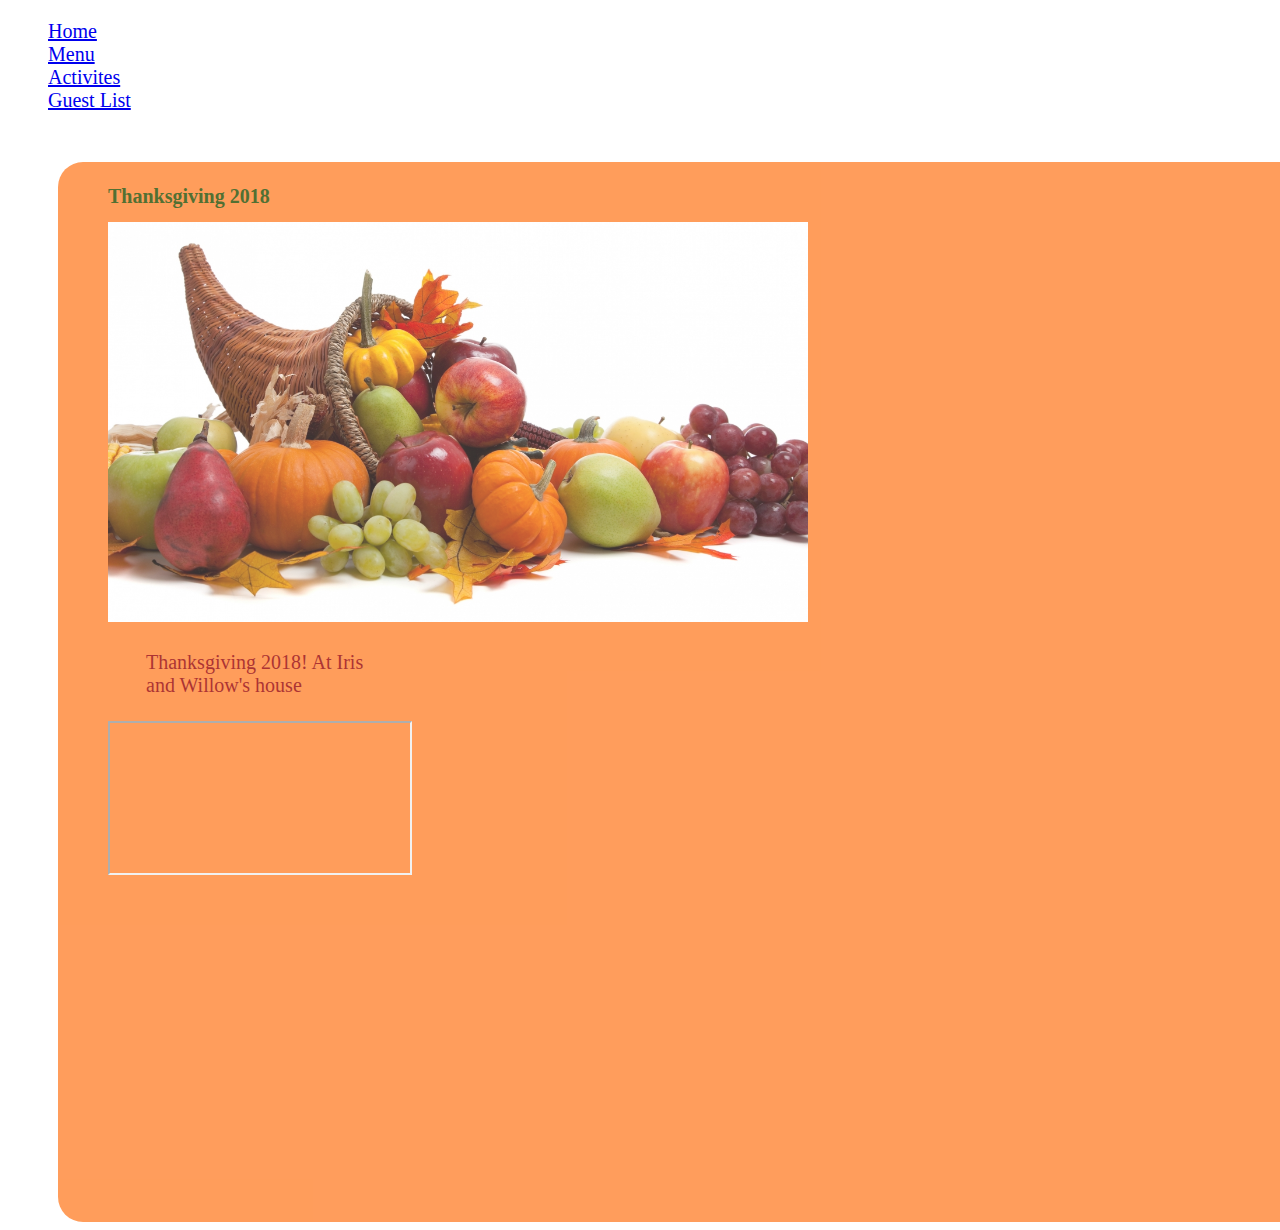
<file: index.html>
<!DOCTYPE html>	
<html>			
<head>
<link rel="stylesheet" type="text/css" href="styles.css">
</head>
<title>Thanksgiving 2018</title>
<body>
    <ul class="menu">
        <li> <a href="11-10.html">Home</a><li>
<li>    <a href="menu.html">Menu</a> </li>
<li> <a href="activities.html">Activites</a></li>
<li> <a href="guestlist.html">Guest List</a> </li>
 </ul>
<div class="content">
<h1>Thanksgiving 2018
    </h1>
<img src= "cornucopia.jpg" alt="cornucopia" width="700" height="400">

<p>Thanksgiving 2018! At Iris and Willow's house</p>
<iframe src="https://www.youtube.com/embed/faUYJ9fMiGg">
</div>                                                            
</body>
</file>
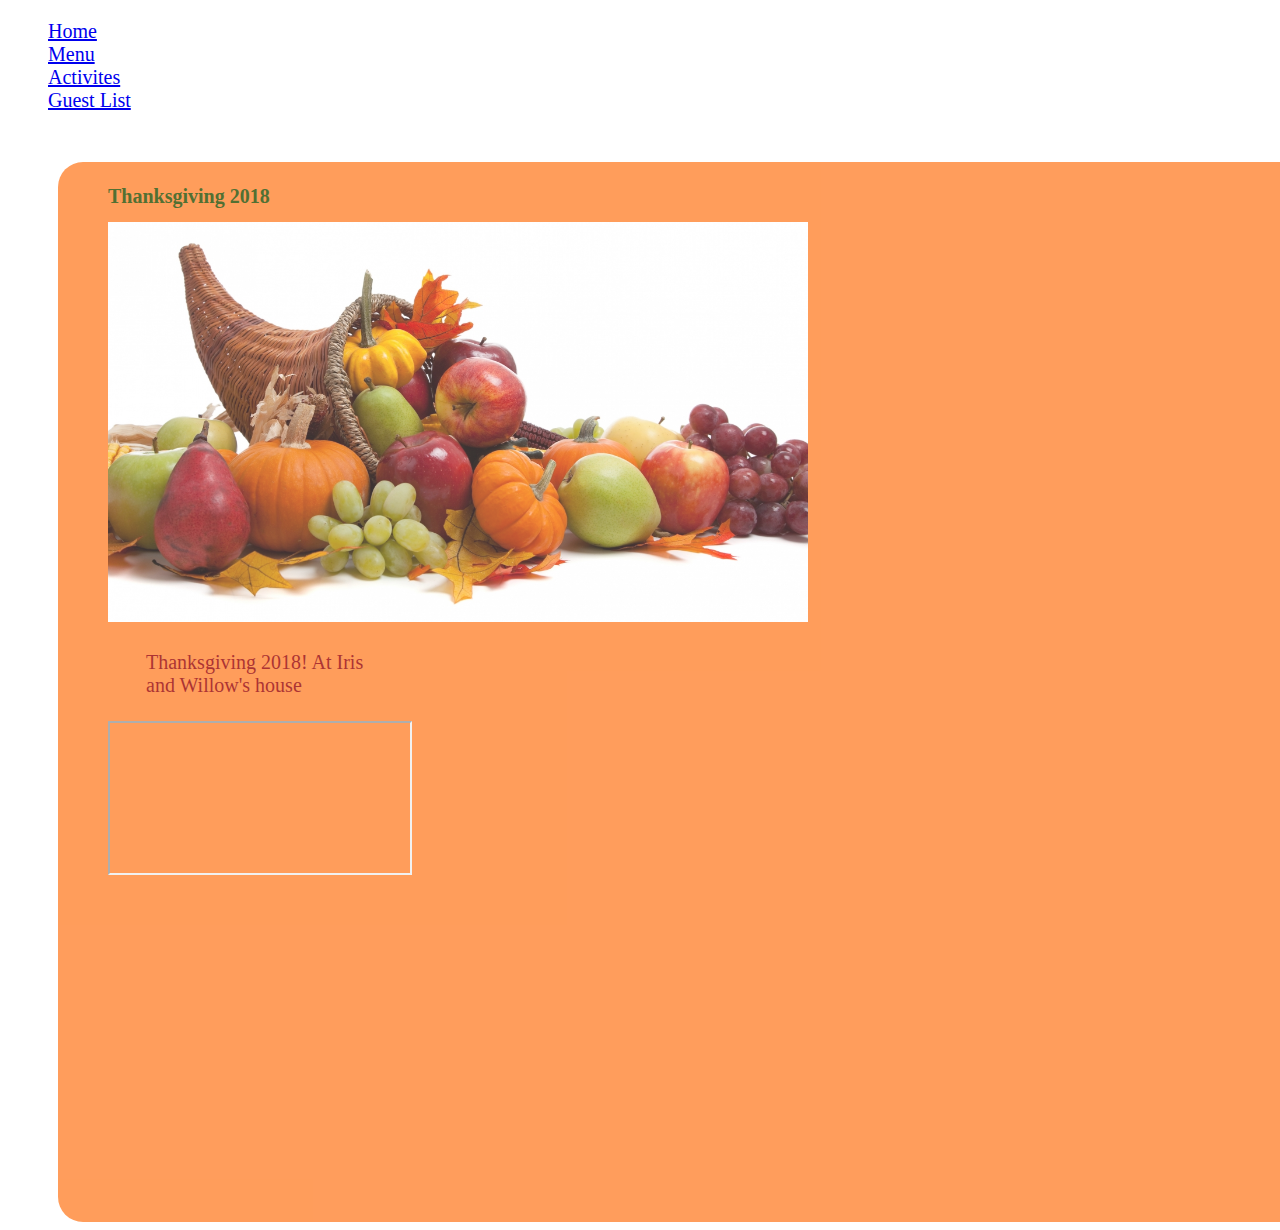
<file: 11-10.html>
<!DOCTYPE html>	
<html>			
<head>
<link rel="stylesheet" type="text/css" href="styles.css">
</head>
<title>Thanksgiving 2018</title>
<body>
    <ul class="menu">
        <li> <a href="11-10.html">Home</a><li>
<li>    <a href="menu.html">Menu</a> </li>
<li> <a href="activities.html">Activites</a></li>
<li> <a href="guestlist.html">Guest List</a> </li>
 </ul>
<div class="content">
<h1>Thanksgiving 2018
    </h1>
<img src= "cornucopia.jpg" alt="cornucopia" width="700" height="400">

<p>Thanksgiving 2018! At Iris and Willow's house</p>
<iframe src="https://www.youtube.com/embed/faUYJ9fMiGg">
</div>                                                            
</body>
</file>
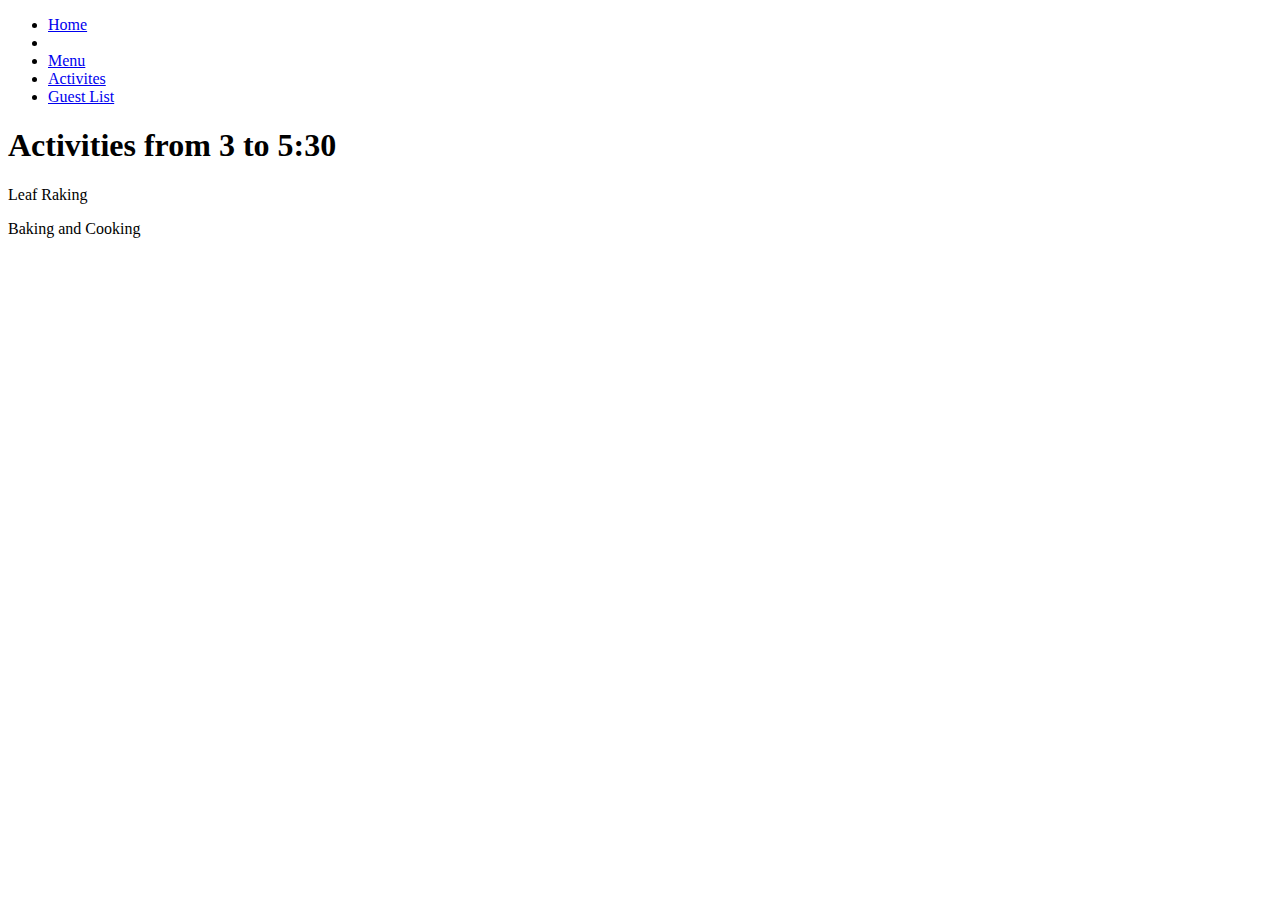
<file: Activites.html>
<!DOCTYPE html>	
<html>			
<head>
<title>Activites</title>
</head>
<body>
    <ul class="menu">
        <li> <a href="11-10.html">Home</a><li>
<li>    <a href="menu.html">Menu</a> </li>
<li> <a href="activities.html">Activites</a></li>
<li> <a href="guestlist.html">Guest List</a> </li>
 </ul>
<h1>Activities from 3 to 5:30</h1>
<p>Leaf Raking</p>
<p>Baking and Cooking</p>
</body>
</html>
</file>
<file: styles.css>
body {
	color:#990000;
	font-size:20px;
	font-family:verdana;
}
p {
    margin: 8px;
    padding: 16px 30px;
    width:232px;
    background-color:#ff8533;
}
p1 {
    margin: 8px;
    padding: 16px 30px;
    width:232px;
    background-color:#ff8533;
}
.content { 
  margin-left: 50px;
  margin-right: 100px;
  padding-top:10px;
  padding-left:50px;
  padding-right:50px;
  padding-bottom:50px;
  width:1200px;
  background-color:#ff8533;
  opacity: 0.8;
  height:1000px;
  margin-top:50px;
  border-radius: 25px;
  float:center;
}

ul.menu li a:hover{
     background-color: #555;
    color: white;
}
iframe{
	width:1000x;
	height:500x;
}
table, th, td {
    border: 1px solid black;
}


h1 {
    color:#284d00;
	font-size:20px;
	font-family:verdana;
}

li#menu {
    color:#284d00;
	font-size:20px;
	font-family:verdana;
}



li {
    list-style-type: none;
}
</file>
